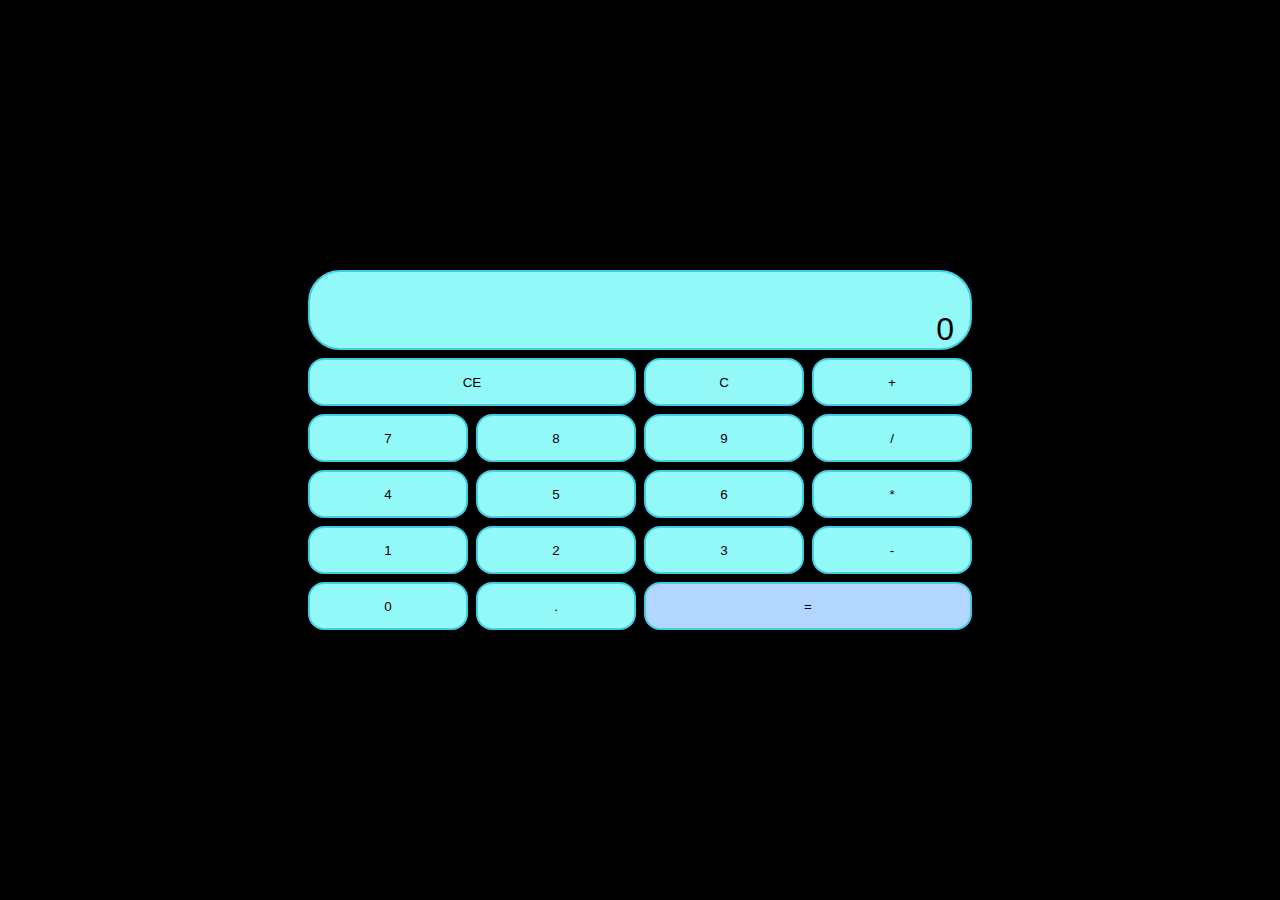
<file: Ejemplo2/INDEX.html>
<!DOCTYPE html>
<html lang="en">
<head>
    <meta charset="UTF-8">
    <meta name="viewport" content="width=device-width, initial-scale=1.0">
    <link rel="stylesheet" href="Css/Calculadora.Css">
    <script type="module" src="Js/main.Js"></script>
    <title>Calculadora</title>
</head>
<body>
    <div class="calculadora">
        <div class="pantalla">0</div>
        <button borrado-elemento class="grande">CE</button>
            <button borrado>C</button>
            <button operador>+</button>
            <button numero>7</button>
            <button numero>8</button>
            <button numero>9</button>
            <button operador>/</button>
            <button numero>4</button>
            <button numero>5</button>
            <button numero>6</button>
            <button operador>*</button>
            <button numero>1</button>
            <button numero>2</button>
            <button numero>3</button>
            <button operador>-</button>
            <button numero>0</button>
            <button operador>.</button>
            <button class="igual grande">=</button>

        
    </div>
</body>
</html>
</file>
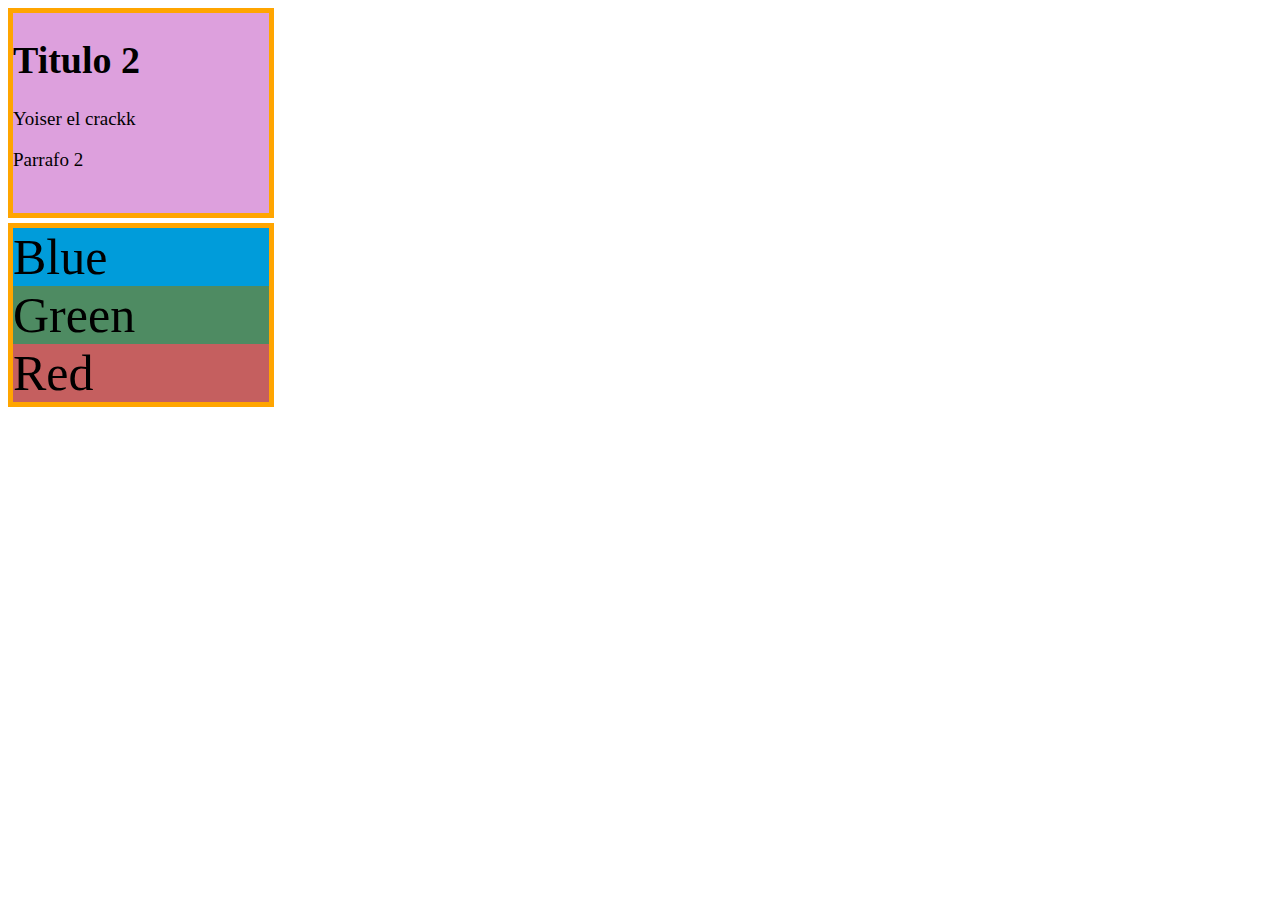
<file: HTML_Css/Ejemplo2/INDEX.html>
<!DOCTYPE html>
<html lang="en">
<head>
    <meta charset="UTF-8">
    <meta http-equiv="X-UA-Compatible" content="IE=edge">
    <meta name="viewport" content="width=device-width, initial-scale=1.0">
    <title>Ejemplo 2</title>
    <link rel="stylesheet" href="Style.css">
</head>
<body>
    <div class="pequeno">
        <h1 id="Primer-h1" Titulo de Ejemplo></h1>
        <h1>Titulo 2</h1>
        <p>
            Yoiser el crackk
        </p>
        <p>
            Parrafo 2
        </p>
    </div>
    <div id="div-ejemplo">
        <div id="Blue">Blue</div>
        <div id="Green">Green</div>
        <div id="Red">Red</div>

    </div>
</body>
</html>
</file>
<file: Ejemplo2/Css/Calculadora.Css>
*{
    margin: 0;
    padding: 0;
    box-sizing: border-box;
    font-family: Arial, Helvetica, sans-serif;
}

body{
    display: flex;
    justify-content: center;
    align-items: center;
    height: 100vh;
    width: 100vw;
    background-color: black;

}

.calculadora{
    display: grid;
    grid-template-columns: repeat(4,10rem);
    gap: 0.5rem;
}

.pantalla {
    display: flex;
    justify-content: flex-end;
    align-items: flex-end;
    grid-column: 1/-1;
    border: 2px solid rgb(64, 206, 224);
    background-color: rgb(147, 248, 248);
    height: 5rem;
    border-radius: 2rem;
    padding-right: 1rem;
    font-size: 2rem;
    font-weight: 500;
}

.grande {
    grid-column: span 2;
}

button{
    height: 3rem;
    border: 2px solid rgb(64, 206, 224);
    background-color: rgb(147, 248, 248);
    border-radius: 1rem;

}

button:hover {
    box-shadow: 0 0 3px;
}

.igual{
    background-color: rgb(179, 214, 255);
}
</file>
<file: HTML_Css/Ejemplo2/Style.css>
.pequeno{
    background-color: plum;
    width: 200x;
    height: 200px;
    margin-top: 5px;
    border: 5px solid orange;
    width: 20vw;


}

#primer-h1 {
    color: aqua;
}


/*p{
    color: beige;
    font-size: 40px;
}*/

html {
    font-size: 19px;
}

#div-ejemplo {
    position: relative;
    margin-top: 5px;
    font-size: 50px;
    border: 5px solid orange;
    width: 20vw;
}

#div-ejemplo div {
    font-size: 5 rem; /**/
}

#Blue {
    background-color: rgb(0, 156, 218);
    width: 100%;

}

#Green {
    background-color: rgb(78, 139, 98);
    width: 100%;

}

#Red {
    background-color: rgb(197, 95, 95);
    width: 100%;
}
</file>
